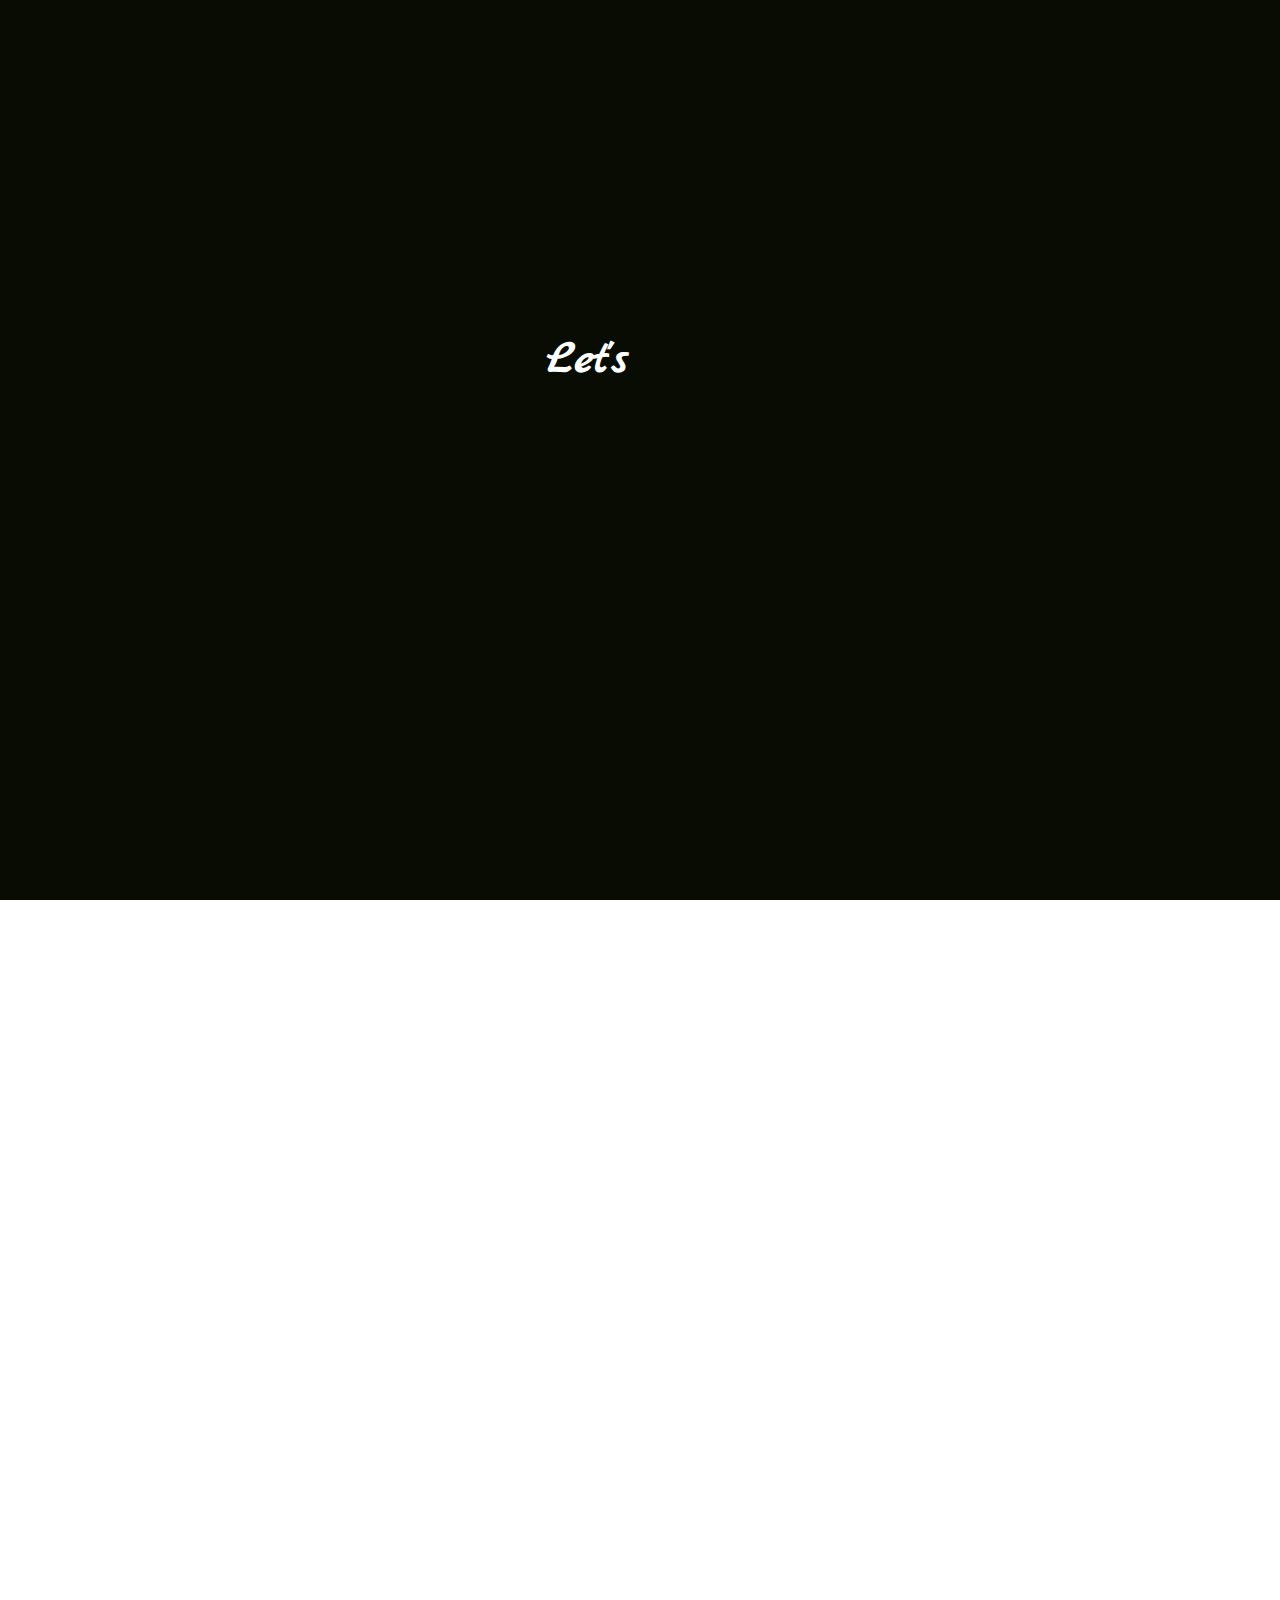
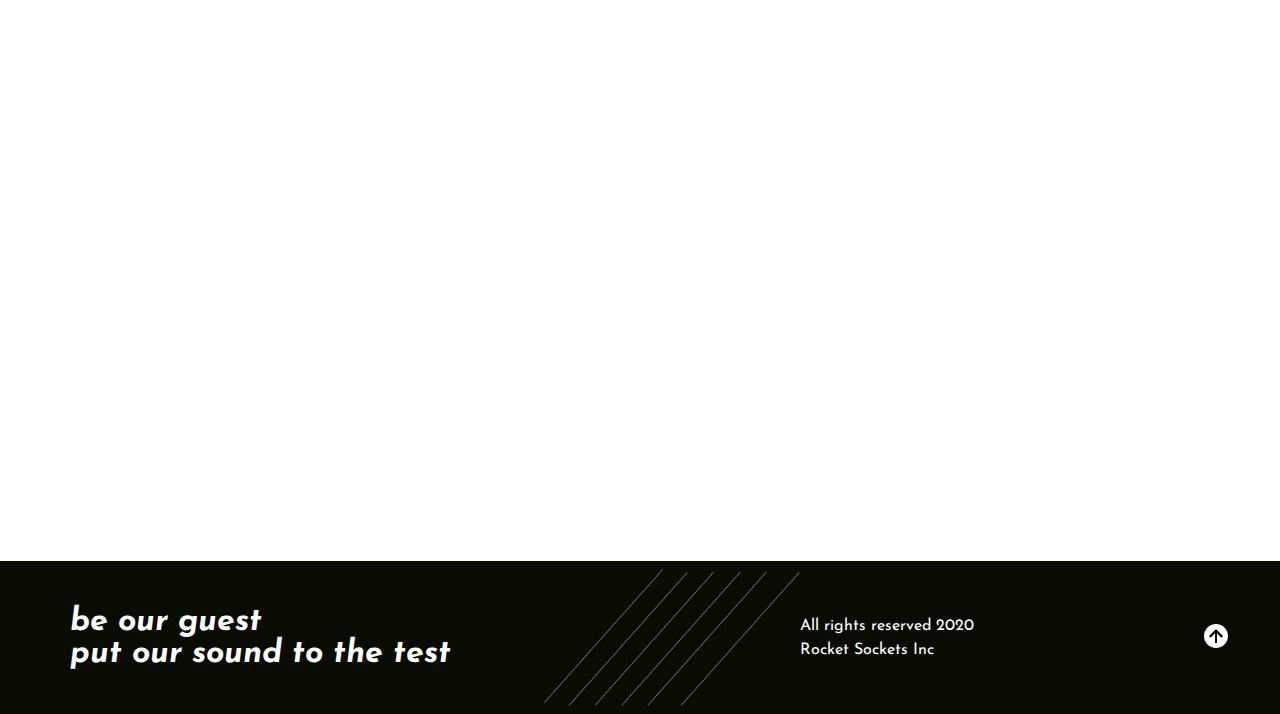
<file: index.html>
<!DOCTYPE html>
<html>
  <head>
    <meta charset="utf-8" />
    <title>Welcome to Rocket Sockets</title>
    <link
      rel="shortcut icon"
      type="image/jpg"
      href="assets/images/guitar.svg"
    />

    <link rel="stylesheet" href="style.css" />
    <link
      href="https://fonts.googleapis.com/css2?family=Merienda:wght@400;700&display=swap"
      rel="stylesheet"
    />
    <link
      href="https://fonts.googleapis.com/css2?family=Roboto&display=swap"
      rel="stylesheet"
    />
    <link
      href="https://fonts.googleapis.com/css2?family=Marck+Script&display=swap"
      rel="stylesheet"
    />

    <link
      href="https://fonts.googleapis.com/css2?family=Josefin+Sans:ital,wght@0,200;0,300;0,400;0,600;0,700;1,600&display=swap"
      rel="stylesheet"
    />
    <meta name="viewport" content="width=device-width, initial-scale=1.0" />
    <style>
      .run-once {
        display: none;
      }
    </style>
  </head>

  <body>
    <div class="animation-wrapper">
      <div class="intro run-once">
        <h3 class="logo-text intro-header">
          <span class="logo-intro">Let's</span>
          <span class="logo-intro">Rock</span>
        </h3>
      </div>
    </div>

    <header>
      <nav>
        <div class="nav">
          <div class="logo">
            <a href="#" style="text-decoration: none; color: white">
              <img
                class="logo-img"
                src="assets/images/triangular-sharp-guitar-silhouette (1).svg"
                alt="logo"
                height="87"
                width="100"
              />
            </a>
            <a href="#" style="text-decoration: none; color: white"
              ><h3 class="logo-text">Rocket Sockets</h3>
            </a>
          </div>
          <ul class="menu">
            <li id="home-link"><a class="cool-link" href="#">home</a></li>
            <li id="story-link"><a href="#story">our story</a></li>
            <li id="contact-link"><a href="#scrolling-target">reach us</a></li>
          </ul>
          <div class="menu-btn">
            <div class="menu-btn_line1"></div>
            <div class="menu-btn_line2"></div>
            <div class="menu-btn_line3"></div>
          </div>
        </div>
      </nav>
    </header>
    <main>
      <section id="home">
        <div class="content-wrapper">
          <img
            class="greeting-pulse"
            src="assets/images/pulse-line.png"
            alt="pulse"
          />
          <div class="greeting-text">
            <h1 class="main-text">SHARP &amp; LOUD</h1>
            <p class="addon-text">that's how we like it</p>
          </div>
        </div>

        <div class="title-img">
          <picture class="title-img">
            <source
              srcset="assets/images/hero-image-wide.png"
              media="(min-width: 651px)"
            />
            <source
              srcset="assets/images/hero-image-mobile.jpg"
              media="(max-width: 650px)"
            />

            <img src="assets/images/hero-image-wide.png" alt="example" />
          </picture>
        </div>

        <div class="platform-promo">
          <p>Waste no time - listen us here:</p>
          <div class="social-buttons">
            <a href="#">
              <img
                id="spotify button"
                src="assets/images/019-spotify.png"
                onmouseover="this.src='assets/color/019-spotify.png'"
                onmouseout="this.src='assets/images/019-spotify.png'"
                alt="spotify button"
              />
            </a>
            <a href="https://www.youtube.com">
              <img
                id="youtube button"
                src="assets/images/002-youtube.png"
                onmouseover="this.src='assets/color/002-youtube.png'"
                onmouseout="this.src='assets/images/002-youtube.png'"
                alt="youtube button"
              />
            </a>
            <a href="#">
              <img
                id="soundcloud button"
                src="assets/images/020-soundcloud.png"
                onmouseover="this.src='assets/color/020-soundcloud.png'"
                onmouseout="this.src='assets/images/020-soundcloud.png'"
                alt="soundclud button"
              />
            </a>
            <a href="#">
              <img
                id="vimeo button"
                src="assets/images/011-vimeo.png"
                onmouseover="this.src='assets/color/011-vimeo.png'"
                onmouseout="this.src='assets/images/011-vimeo.png'"
                alt="vimeo button"
              />
            </a>
          </div>
        </div>
      </section>

      <section id="story">
        <img
          class="background-line"
          alt="background-line"
          src="assets/images/background-line.png"
        />

        <picture class="inside-studio">
          <source
            srcset="assets/images/inside-studio-image.png"
            media="(min-width: 651px)"
          />
          <source
            srcset="assets/images/inside-studio-mobile.jpg"
            media="(max-width: 650px)"
          />
          <img
            class="inside-studio"
            src="assets/images/inside-studio-image.png"
            alt="inside-studio"
          />
        </picture>

        <div class="story-text">
          <h1>our story</h1>
          <p class="paragraph1">
            started with a few cheap microphones and crappy guitars on a
            ordinary Friday night in a local pub.
          </p>
          <p class="paragraph2">
            Since we are living our best life by writing best music we can and
            performing the hell out of it
          </p>
        </div>

        <picture class="tangled-cords">
          <source
            srcset="assets/images/tangled-cords-image.png"
            media="(min-width: 651px)"
          />
          <source
            srcset="assets/images/james-stamler-k3heD_KwH0A-unsplash.jpg"
            media="(max-width: 650px)"
          />

          <img
            class="tangled-cords"
            src="assets/images/tangled-cords-image.png"
            alt="tangled-cords"
          />
        </picture>
      </section>
      <div id="scrolling-target"></div>
      <div id="string-add"></div>
      <section id="contact">
        <img
          id="contact-line"
          alt="background-line"
          src="assets/images/contact-line.png"
        />
        <img
          id="contact-line-2"
          alt="contact-line-2"
          src="assets/images/contact-line-2.png"
        />

        <div id="contact-left">
          <img
            id="mailbox-xs"
            src="assets/images/mailbox-image.png"
            alt="smallest mailbox"
          />
          <img
            id="mailbox-sm"
            src="assets/images/mailbox-image.png"
            alt="small mailbox"
          />
          <img
            id="mailbox-md"
            src="assets/images/mailbox-image.png"
            alt="medium mailbox"
          />

          <div id="contact-text">
            <h1>reach us</h1>
            <p class="contact-details">
              to play at your place, wedding, event, drink together, we don't
              care
            </p>
            <p class="contact-details" style="font-weight: 700">
              write to us and let's figure something out together
            </p>
          </div>
        </div>
        <div id="contact-middle">
          <img
            id="mailbox-xl"
            src="assets/images/mailbox-image.png"
            alt="smallest mailbox"
          />
        </div>
        <div id="contact-right">
          <div id="contact-phone">
            <h1 contact>telephone</h1>
            <p class="contact-details">+1(0) 932 032 02</p>
          </div>
          <div id="contact-address">
            <h1>adress</h1>
            <p class="contact-details">75 Jesmond Rd KILCHOAN, PA34 4ZR</p>
          </div>
          <div id="contact-email">
            <h1>e-mail</h1>
            <p class="contact-details">rocketsockets@junkies.com</p>
          </div>
        </div>
      </section>
    </main>
    <footer>
      <h1 id="footer-quote">
        be our guest <br />
        put our sound to the test
      </h1>
      <img
        id="gtr-strings"
        src="assets/images/Group 33.png"
        alt="guitar-ornament"
      />
      <p id="legal-notice">All rights reserved 2020 <br />Rocket Sockets Inc</p>

      <button id="scroll-up-btn">
        <svg
          xmlns="http://www.w3.org/2000/svg"
          x="0px"
          y="0px"
          width="24"
          height="24"
          viewBox="0 0 226 226"
          style="fill: #000000"
        >
          <g
            fill="none"
            fill-rule="nonzero"
            stroke="none"
            stroke-width="1"
            stroke-linecap="butt"
            stroke-linejoin="miter"
            stroke-miterlimit="10"
            stroke-dasharray=""
            stroke-dashoffset="0"
            font-family="none"
            font-weight="none"
            font-size="none"
            text-anchor="none"
            style="mix-blend-mode: normal"
          >
            <path d="M0,226v-226h226v226z" fill="none"></path>
            <g fill="#ffffff">
              <path
                d="M113,0c-62.40425,0 -113,50.59575 -113,113c0,62.40425 50.59575,113 113,113c62.40425,0 113,-50.59575 113,-113c0,-62.40425 -50.59575,-113 -113,-113zM103.58333,178.91667v-90.88025l-40.26567,40.26567l-15.98008,-15.98008l65.66242,-65.67183l65.67183,65.67183l-15.98008,15.98008l-40.27508,-40.26567v90.88025z"
              ></path>
            </g>
          </g>
        </svg>
      </button>
    </footer>

    <script src="app.js"></script>
    <script src="js.cookie.min.js"></script>
  </body>
</html>
</file>
<file: style.css>
@charset "utf-8";
/* CSS Document */

*,
*::before,
*::after {
  margin: 0;
  padding: 0;
  box-sizing: border-box;
  scroll-behavior: smooth;
}

html {
  font-family: Josefin Sans;
  max-height: 100%;
}
main {
  height: 100%;
}

/*intro*/
.intro {
  position: fixed;
  z-index: 1;
  left: 0;
  top: 0;
  width: 100%;
  height: 100vh;
  background-color: #090c02;
  transition: 1s;
}
.intro-header {
  position: absolute;
  top: 40%;
  left: 50%;
  transform: translate(-50%, -50%);
  color: #fff;
  z-index: 7;
}

.logo-intro {
  position: relative;
  display: inline-block;
  bottom: -20px;
  opacity: 0;
}
.logo-intro.active {
  bottom: 0;
  opacity: 1;
  transition: ease-in-out 0.5s;
}

.logo-intro.fade {
  bottom: 150px;
  opacity: 0;
  transition: 0.5s ease-in-out;
}
/*NAV with GRID*/

.logo-text {
  font-family: "Marck Script", cursive;
  font-size: 3rem;
}

.nav {
  width: 100%;
  min-height: 10vh;
  padding: 20px 0;
  background-color: #090c02;
  color: white;
  display: flex;
  justify-content: space-around;
  align-items: center;
  transform: translateY(-100%);
}

.nav.slide-down {
  transform: translateY(0);
  transition: 0.6s ease-in-out;
}
.nav.loaded-down {
  transform: translateY(0);
}

.menu-btn {
  display: none;
}

.menu-btn div {
  width: 40px;
  height: 3px;
  background: #fff;
  border-radius: 5px;
  margin: 10px;
  transition: all 0.3s ease;
}

header {
  position: sticky;
  top: 0;
  z-index: 1;
  z-index: 5;
}

.nav .logo {
  display: flex;
  justify-content: center;
  align-items: center;
  top: 20px;
}

/*Need to shift this thing somewhere, where it would be attached to logo*/
.nav .logo img {
  width: 70px;
  height: 70px;
  overflow: hidden;
}

.menu {
  display: flex;
}

.menu li {
  display: inline;
  margin-left: 2rem;
  position: relative;
}

.menu li a::before {
  content: "";
  position: absolute;
  left: 0;
  right: 0;
  bottom: -0.5rem;
  height: 2px;
  background-color: red;
  transform: scaleX(0);
  transition: transform 0.3s ease-in-out;
  transform-origin: left;
}
.menu li a:focus::before,
.menu li a:hover::before {
  transform: scaleX(1);
}

.menu a {
  color: rgb(226, 226, 226);
  text-decoration: none;
  letter-spacing: 2px;
  font-weight: 400;
  font-size: 1.5rem;
}

.cool-link {
  border-bottom: 2px solid red;
  padding-bottom: 5px;
}

/* NAV with GRID - END*/

#home {
  display: grid;
  grid-template-columns: 40% 60%;
  grid-template-areas:
    "greeting-text title-img"
    "platform-promo title-img";
  align-items: center;
  margin: 10vh 0;
  justify-content: center;
}

.title-img {
  grid-area: title-img;
  display: flex;
  flex-direction: row;
  justify-content: center;
}

.title-img img {
  width: 75%;
  margin: 2% 0 0 0;
}

.content-wrapper {
  width: 100%;
}

.greeting-text {
  grid-area: greeting-text;
  width: 120%;
  height: 120%;
  position: relative;
  margin-top: -38.5%;
  margin-left: -7.8%;
}

.greeting-text h1 {
  font-size: 5rem;
  text-align: end;
}

.greeting-text p {
  display: flex;
  flex-direction: row;
  justify-content: center;
  margin-left: 40%;
  margin-top: 6%;
  font-size: 1.5rem;
}

.content-wrapper img {
  position: relative;
  width: 110%;
  overflow: hidden;
  opacity: 0.9;
}

.platform-promo {
  display: flex;
  flex-direction: column;
  justify-content: space-around;
  align-items: flex-end;
  margin-top: 10rem;
}

.platform-promo p {
  font-size: 2rem;
  font-weight: 600;
  position: relative;
}

.social-buttons {
  margin-top: 1.5rem;
}
.platform-promo .social-buttons a {
  margin-left: 2rem;
}
.platform-promo img {
  max-height: 2.5rem;
}

#story {
  display: grid;
  grid-template-columns: 50% 40%;
  grid-gap: 15%;
  grid-template-areas:
    "inside-studio  story-text"
    "inside-studio  tangled-cords";
  align-items: center;
  justify-content: center;
  padding: 5%;
  position: relative;
  overflow: hidden;
}

.inside-studio {
  grid-area: inside-studio;
  width: 110%;
  position: relative;
  bottom: 2rem;
  opacity: 0;
  transform: translateY(-1%);
}

.inside-studio.fade-in-from-top {
  opacity: 1;
  transform: translateY(0);
  transition: all 0.8s ease-in-out;
}

.tangled-cords.fade-in-from-right,
.story-text.fade-in-from-right {
  opacity: 1;
  transform: translateX(0);
  transition: transform 0.8s ease-in-out 0.5s, opacity 0.8s ease-in-out 0.5s;
}

.story-text {
  grid-area: story-text;
  width: 100%;
  position: relative;
  align-self: flex-start;
  opacity: 0;
  transform: translateX(1%);
}

.tangled-cords {
  grid-area: tangled-cords;
  width: 100%;
  position: relative;
  right: 3vw;
  bottom: 3rem;
  align-self: flex-start;
  opacity: 0;
  transform: translateX(1%);
}

.story-text h1 {
  font-size: 4rem;
  text-align: start;
}

.story-text .paragraph1 {
  margin-top: 3vh;
}

.story-text .paragraph2 {
  margin-top: 3vh;
}

.story-text p {
  font-size: 1.5rem;
  font-weight: 300;
}

#contact-text h1 {
  font-size: 4rem;
}

.background-line {
  position: absolute;
  width: 110%;
  overflow: hidden;
  bottom: 5rem;
  opacity: 0;
}

.background-line.fade-in-from-top {
  opacity: 1;
  transition: 0.5s ease-in-out;
}

#contact-line {
  position: absolute;
  display: flex;
  width: 80%;
  z-index: -1;
  top: 5%;
  overflow: hidden;
  opacity: 0;
}

#contact-line.fade-in-from-top {
  opacity: 1;
  transition: 0.5s ease-in-out;
}

#contact {
  display: grid;
  grid-template-columns: 30% 30% 30%;
  justify-content: center;
  margin: 5% auto;
  position: relative;
}

#scrolling-target {
  position: relative;
  padding: 15px;
  border-top: 1px solid transparent;
  margin-top: -50px;
  top: 25px;
  -webkit-background-clip: padding-box;
  -moz-background-clip: padding;
  background-clip: padding-box;
}

#scrolling-target::before {
  content: "";
  position: absolute;
  top: -25px;
  left: 0;
  right: 0;
  border-top: 1px solid transparent;
}

#scrolling-target::after {
  content: "";
  position: absolute;
  top: -50px;
  left: 0;
  right: 0;
  border-top: 1px solid transparent;
}

#contact-left {
  display: grid;
  /*grid-template-areas: "mailbox-xs mailbox-sm mailbox-md"
						"contact-text contact-text contact-text";
*/
  justify-content: space-evenly;

  grid-template-rows: 40% 60%;
  grid-template-columns: 20% 30% 40%;
}

#contact-right {
  display: grid;
  overflow: hidden;
  opacity: 0;
  transform: translate(40px, 0);
}

#contact-right.fade-in-from-right {
  opacity: 1;
  transform: translate(0, 0);
  transition: transform 0.6s ease-in-out 1.3s, opacity 0.6s ease-in-out 1.3s;
}

#contact-line-2 {
  position: absolute;
  display: flex;
  width: 40%;
  z-index: -1;
  right: 93.5%;
  top: 14%;
  overflow: hidden;
  opacity: 0;
  transform: translate(-20px, 0);
}

#contact-text {
  grid-column: 1/4;
  align-self: flex-start;
  opacity: 0;
  transform: translate(-20px, 0);
}

#contact-text.fade-in-from-left,
#contact-line-2.fade-in-from-left {
  opacity: 1;
  transform: translate(0, 0);
  transition: transform 0.6s ease-in-out 1.3s, opacity 0.6s ease-in-out 1.3s;
}

#mailbox-xs {
  max-width: 40%;
  grid-column: 1/2;
  transform: translate(-30px, 1vh);
  opacity: 0;
}
#mailbox-xs.fly-rotating-from-left {
  transform: translate(0, 1vh) rotate(60deg);
  opacity: 1;
  transition: all 0.7s ease-in-out;
}

#mailbox-sm {
  max-width: 55%;
  opacity: 0;
  grid-column: 2/3;
  transform: translate(-30px, 0) rotate(160deg);
}

#mailbox-sm.fly-rotating-from-left {
  transform: translate(0, 0) rotate(180deg);
  opacity: 1;
  transition: all 0.6s ease-in-out 0.5s;
}

#mailbox-md {
  max-width: 80%;
  grid-column: 3/4;
  transform: rotate(10deg) translate(-30px, -5vh);
  opacity: 0;
}

#mailbox-md.fly-rotating-from-left {
  transform: translate(0, -5vh) rotate(30deg);
  opacity: 1;
  transition: all 0.5s ease-in-out 0.8s;
}

#mailbox-xl {
  max-width: 100%;
  transform: translate(-30px, 0) rotate(-20deg);
  opacity: 0;
}

#mailbox-xl.fly-rotating-from-left {
  transform: translate(0, 0) rotate(0);
  opacity: 1;
  transition: all 0.4s ease-in-out 1s;
}

#contact-right h1 {
  font-size: 2.5rem;
}

.contact-details {
  font-size: 1.5rem;
  font-weight: 300;
  margin: 10px 0;
}

#contact-phone {
  position: relative;
  left: 20%;
  top: 10%;
}

#contact-address {
  position: relative;
  top: 10%;
}

#contact-email {
  position: relative;
  left: 20%;
  top: 20%;
}

footer {
  width: 100%;
  height: 17vh;
  padding: 0;
  background-color: #090c02;
  color: white;
  display: grid;
  grid-template-columns: 40% 20% 30% 5%;
  justify-content: center;
  align-items: center;
  overflow: hidden;
}
footer h1 {
  font-style: italic;
  margin: 0 3vw;
  font-size: 2rem;
}

#legal-notice {
  font-size: 1rem;
  line-height: 150%;
}

#scroll-up-btn {
  background: none;
  border: none;
  outline: none;
  cursor: pointer;
}

#gtr-strings {
  width: 100%;
  overflow: hidden;
}

@media only screen and (min-width: 560px) {
  .text-block {
    font-size: calc(0.8vh + 2 vw);
  }

  .mask-l-r {
    height: 25%;
    right: 20%;
    top: 35.5%;
    width: 70%;
  }
}

@media screen and (max-width: 1376px) {
  .greeting-text h1 {
    font-size: 4rem;
  }

  .platform-promo p {
    font-size: 1.5rem;
  }

  .contact-details {
    font-size: 1rem;
  }
  .story-text p {
    font-size: 1rem;
  }
  #contact-line-2 {
    top: 15%;
  }
}
@media screen and (max-width: 1100px) {
  #home {
    margin: 5vh 0 0 0;
  }
  .greeting-text h1 {
    margin-left: 2rem;
  }

  .greeting-text p {
    font-size: 1rem;
  }

  .platform-promo {
    margin-top: 5rem;
  }

  .platform-promo p {
    font-size: 1rem;
  }
  .menu a {
    font-size: 1rem;
  }

  .logo-text {
    font-size: 2rem;
  }
  .nav .logo img {
    width: 50px;
    height: 50px;
  }

  .platform-promo img {
    max-height: 2rem;
  }
  .story-text h1 {
    font-size: 3rem;
  }

  #contact-text h1 {
    font-size: 3rem;
  }
  #contact-right h1 {
    font-size: 2rem;
  }

  footer h1 {
    font-size: 1.5rem;
  }
  .platform-promo .social-buttons a {
    margin-left: 1rem;
  }
  .social-buttons img {
    max-height: 1.5rem;
  }

  #story {
    display: grid;
    grid-template-columns: 60% 40%;
    grid-gap: 5%;
    grid-template-areas:
      "inside-studio  story-text"
      "inside-studio  tangled-cords";
    align-items: center;
    justify-content: center;
    padding-top: 5%;
    margin-top: 5%;
    position: relative;
    overflow: hidden;
  }

  .inside-studio {
    grid-area: inside-studio;
    width: 100%;
    position: relative;

    align-self: flex-end;
  }

  .story-text {
    grid-area: story-text;
    width: 100%;
    position: relative;
    align-self: flex-start;
  }

  .tangled-cords {
    grid-area: tangled-cords;
    width: 90%;
    position: relative;
    right: 3vw;
    bottom: 2rem;
    align-self: flex-start;
  }
  .background-line {
    bottom: 0;
  }
}

@media screen and (max-width: 950px) {
  .tangled-cords {
    right: 2vw;
    bottom: 1rem;
  }
}
@media screen and (max-width: 768px) {
  .inside-studio {
    top: 0.2rem;
  }
  .tangled-cords {
    right: 2vw;
    bottom: 0;
  }
  #contact-text h1 {
    font-size: 2rem;
  }
  #contact-right h1 {
    font-size: 1.5rem;
  }

  #contact {
    margin-top: 15%;
  }

  .story-text h1 {
    font-size: 2rem;
  }
  #scrolling-target {
    padding: 0;
  }
  footer h1 {
    font-size: 1rem;
  }
  #legal-notice {
    font-size: 0.75rem;
    line-height: 150%;
  }
}

@media screen and (max-width: 650px) {
  html {
    overflow-x: hidden;
  }
  body {
    overflow-x: hidden;
  }
  /* header,
  nav {
    position: relative;
    z-index: 5;
    transition: 1s ease;
  }

  main {
    position: relative;
  }

  .sticky {
    position: fixed;
    width: 100%;
    top: 0;
    transition: 1s ease;
  } */

  .heroImgAddMargin {
    margin-top: 50px;
  }

  .nav {
    padding: 0;
    position: fixed;
  }
  .menu {
    position: absolute;
    right: 0;
    height: 90vh;
    top: 10vh;
    background: #090c02;
    display: flex;
    flex-direction: column;
    justify-content: space-around;
    align-items: center;
    width: 50%;
    transform: translateX(100%);
    transition: transform 0.5s ease-in;
    /* display: none; */
  }

  .toggle .menu-btn_line1 {
    transform: rotate(-45deg) translate(-8px, 10px);
  }
  .toggle .menu-btn_line2 {
    opacity: 0;
  }
  .toggle .menu-btn_line3 {
    transform: rotate(45deg) translate(-8px, -10px);
  }
  .menu-active {
    transform: translateX(0%);
    /* display: flex; */
  }

  .menu li {
    opacity: 0;
  }
  .menu a {
    font-size: 1.5rem;
  }

  .menu-btn {
    display: block;
  }
  #home {
    display: grid;
    grid-template-columns: 1fr;
    grid-template-areas:
      "title-img"
      "greeting-text"
      "platform-promo";
    align-items: center;
    justify-content: center;
    margin: 70px 0 0;
    grid-gap: 0;
    padding: 0;
  }

  .title-img img {
    width: 100%;
    margin: 0;
    filter: brightness(80%);
    z-index: -1;
  }
  .content-wrapper {
    margin-top: -40%;
    z-index: 0;
    background: linear-gradient(
      rgba(255, 255, 255, 0),
      rgba(255, 255, 255, 0.3),
      rgba(255, 255, 255, 0.7),
      rgba(255, 255, 255, 1),
      rgba(255, 255, 255, 1),
      rgba(255, 255, 255, 1)
    );

    padding: 4rem 0;
  }
  .content-wrapper img {
    position: relative;
    width: 100%;
    overflow: hidden;
    opacity: 1;
  }
  .greeting-text {
    grid-area: greeting-text;
    width: 100%;
    height: 120%;
    position: relative;
    margin: 0;
    margin-top: -35%;
  }
  .greeting-text h1 {
    text-align: center;
    margin: 0;
  }

  .platform-promo {
    align-items: center;
    margin: 6rem 0 4rem;
  }
  .platform-promo p {
    font-size: 1.5rem;
  }

  .social-buttons {
    margin-top: 1rem;
    display: flex;
    justify-content: space-around;
    width: 20rem;
  }

  .social-buttons img {
    max-height: 2rem;
  }

  #story {
    display: flex;
    flex-direction: column;
    align-items: center;
    justify-content: center;
    margin: 0;
    padding: 0;
    position: relative;
    overflow: hidden;
  }

  .tangled-cords {
    display: none;
  }
  .story-text {
    position: initial;
    margin: 5% 5% 10% 5%;
    width: 90%;
  }

  #contact {
    display: grid;
    grid-template-columns: 45% 40%;
    justify-content: center;
    margin: 5% auto;
    align-items: center;
    position: relative;
  }

  #contact-line {
    display: none;
  }

  #mailbox-sm,
  #mailbox-md,
  #mailbox-xs {
    display: none;
  }
  #contact-left {
    display: flex;
    justify-content: center;
    align-items: center;
    grid-template-rows: 1fr;
  }

  #contact-right {
    grid-column: 1/3;
    transform: translate(-40px, 0);
  }

  #contact-phone {
    position: relative;
    left: auto;
    top: auto;
  }
  #contact-address {
    position: relative;
    top: auto;
  }
  #contact-email {
    position: relative;
    left: auto;
    top: auto;
  }

  #mailbox-sm {
    display: block;
    position: absolute;
    transform: translate(19rem, 17rem) rotate(20deg);
  }

  #mailbox-sm.fly-rotating-from-left {
    transform: translate(17rem, 15rem) rotate(0);
    opacity: 1;
    transition: all 0.6s ease-in-out 0.3s;
  }

  #mailbox-xl {
    max-width: 100%;
    transform: translate(30px, 2rem) rotate(10deg);
    opacity: 0;
  }

  #mailbox-xl.fly-rotating-from-left {
    transform: translate(0, 0) rotate(0);
    opacity: 1;
    transition: all 0.4s ease-in-out 0.6s;
  }
  #gtr-strings {
    width: 300%;
    transform: translateX(-5rem);
  }
}

@media screen and (max-width: 520px) {
  .greeting-text h1 {
    font-size: 3rem;
  }

  #mailbox-sm {
    transform: translate(16rem, 13rem);
  }
  #gtr-strings {
    width: 300%;
  }
  .logo-text {
    font-size: 1.5rem;
  }
  .nav .logo {
    margin: 0.5rem;
  }
}

@media screen and (max-width: 520px) {
  #contact-line-2 {
    display: none;
  }

  #contact {
    grid-template-columns: 1fr;
    grid-template-rows: 40% 35% 25%;
    justify-content: center;
    margin: 5% auto;
    align-items: center;
  }

  #contact-middle {
    grid-column: 1;
    grid-row: 1;
    display: flex;
    justify-content: center;
    margin-top: 5rem;
  }

  #contact-left {
    grid-column: 1;
    grid-row: 2;
    margin: 0 1rem 2rem 3rem;
    justify-content: flex-start;
    align-self: flex-end;
  }
  #contact-text {
    width: 90%;
  }
  #contact-right {
    grid-column: 1;
    grid-row: 3;
  }

  #mailbox-xl {
    max-width: 80%;
    align-self: center;
    justify-self: center;
    transform: rotate(20deg);
    top: 2rem;
    position: relative;
  }

  #contact-right {
    display: flex;
    flex-direction: column;
    justify-content: center;
    margin-left: 3rem;
  }
}

@media screen and (max-width: 450px) {
  #contact-middle {
    margin-top: 2rem;
  }
  .content-wrapper {
    margin-top: -45%;
  }
  #home {
    margin-top: 0;
  }
  .platform-promo {
    align-items: center;
    margin: 3rem 0 3rem;
  }

  footer {
    width: 100%;
    height: 18vh;

    display: flex;
    flex-direction: column;

    justify-content: flex-start;
    align-items: flex-start;
    position: relative;
  }

  footer h1 {
    font-style: italic;
    margin: 1.5rem 0 0 4rem;
  }

  #legal-notice {
    font-size: 0.5rem;
    line-height: 150%;
    margin: 1.5rem 0 0 4rem;
  }

  #gtr-strings {
    position: absolute;
    right: 0;
    bottom: 0;
    width: 80%;
  }
  #scroll-up-btn {
    position: absolute;
    right: 2rem;
    transform: translateY(50%);
    bottom: 50%;
  }

  #scroll-up-btn svg {
    width: 30px;
    height: 30px;
  }
}

@media screen and (max-width: 400px) {
  .greeting-text h1 {
    font-size: 2.5rem;
  }
  .platform-promo p {
    font-size: 1.2rem;
  }

  #contact-right h1 {
    font-size: 1.2rem;
  }
}

@keyframes navLinkFade {
  from {
    opacity: 0;
    transform: translateX(50px);
  }
  to {
    opacity: 1;
    transform: translateX(0px);
  }
}
</file>
